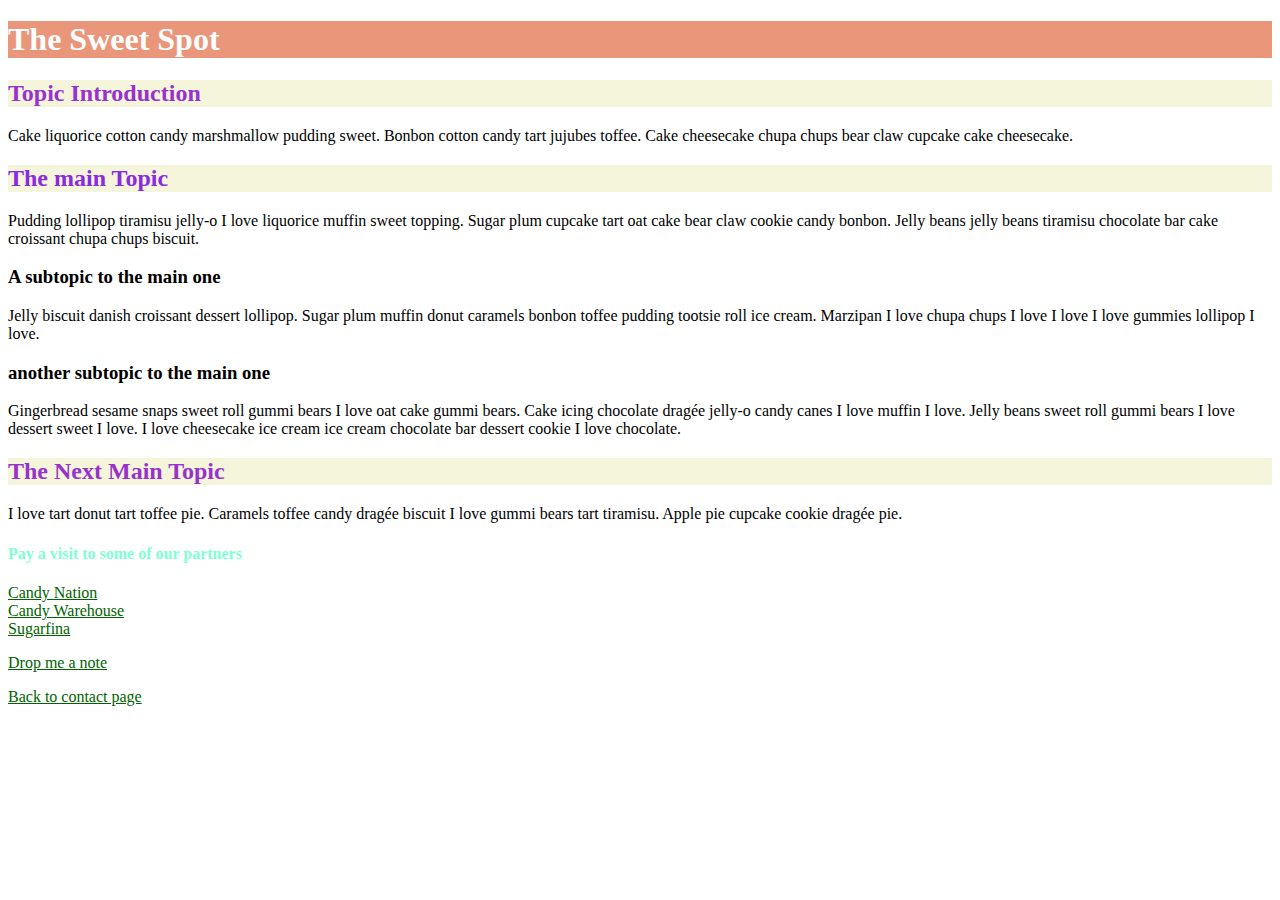
<file: index.html>
<!DOCTYPE html>
<html lang="en">
  <head>
    <meta charset="UTF-8" />
    <meta http-equiv="X-UA-Compatible" content="IE=edge" />
    <meta name="viewport" content="width=device-width, initial-scale=1.0" />
    <title>The Sweet Spot</title>
    <link rel="stylesheet" href="stylemain.css" />
  </head>
  <body>
    <h1>The Sweet Spot</h1>
    <div>
      <h2>Topic Introduction</h2>
      <p>
        Cake liquorice cotton candy marshmallow pudding sweet. Bonbon cotton
        candy tart jujubes toffee. Cake cheesecake chupa chups bear claw cupcake
        cake cheesecake.
      </p>

      <div class="main">
        <h2>The main Topic</h2>
        <p>
          Pudding lollipop tiramisu jelly-o I love liquorice muffin sweet
          topping. Sugar plum cupcake tart oat cake bear claw cookie candy
          bonbon. Jelly beans jelly beans tiramisu chocolate bar cake croissant
          chupa chups biscuit.
        </p>

        <h3>A subtopic to the main one</h3>
        <p>
          Jelly biscuit danish croissant dessert lollipop. Sugar plum muffin
          donut caramels bonbon toffee pudding tootsie roll ice cream. Marzipan
          I love chupa chups I love I love I love gummies lollipop I love.
        </p>

        <h3>another subtopic to the main one</h3>
        <p>
          Gingerbread sesame snaps sweet roll gummi bears I love oat cake gummi
          bears. Cake icing chocolate dragée jelly-o candy canes I love muffin I
          love. Jelly beans sweet roll gummi bears I love dessert sweet I love.
          I love cheesecake ice cream ice cream chocolate bar dessert cookie I
          love chocolate.
        </p>
      </div>

      <div class="next-main">
        <h2>The Next Main Topic</h2>
        <p>
          I love tart donut tart toffee pie. Caramels toffee candy dragée
          biscuit I love gummi bears tart tiramisu. Apple pie cupcake cookie
          dragée pie.
        </p>

        <h4>Pay a visit to some of our partners</h4>
        <a href="https://www.candynation.com/" target="_blank">Candy Nation</a>
        <br />
        <a href="https://www.candywarehouse.com/" target="_blank"
          >Candy Warehouse</a
        >
        <br />
        <a href="https://www.sugarfina.com/" target="_blank">Sugarfina</a>
      </div>

      <p><a href="mailto:facemail@gmail.com">Drop me a note</a></p>
    </div>

    <div>
      <a href="http://127.0.0.1:5500/contact.html" target="_main"
        >Back to contact page</a
      >
    </div>
  </body>
</html>
</file>
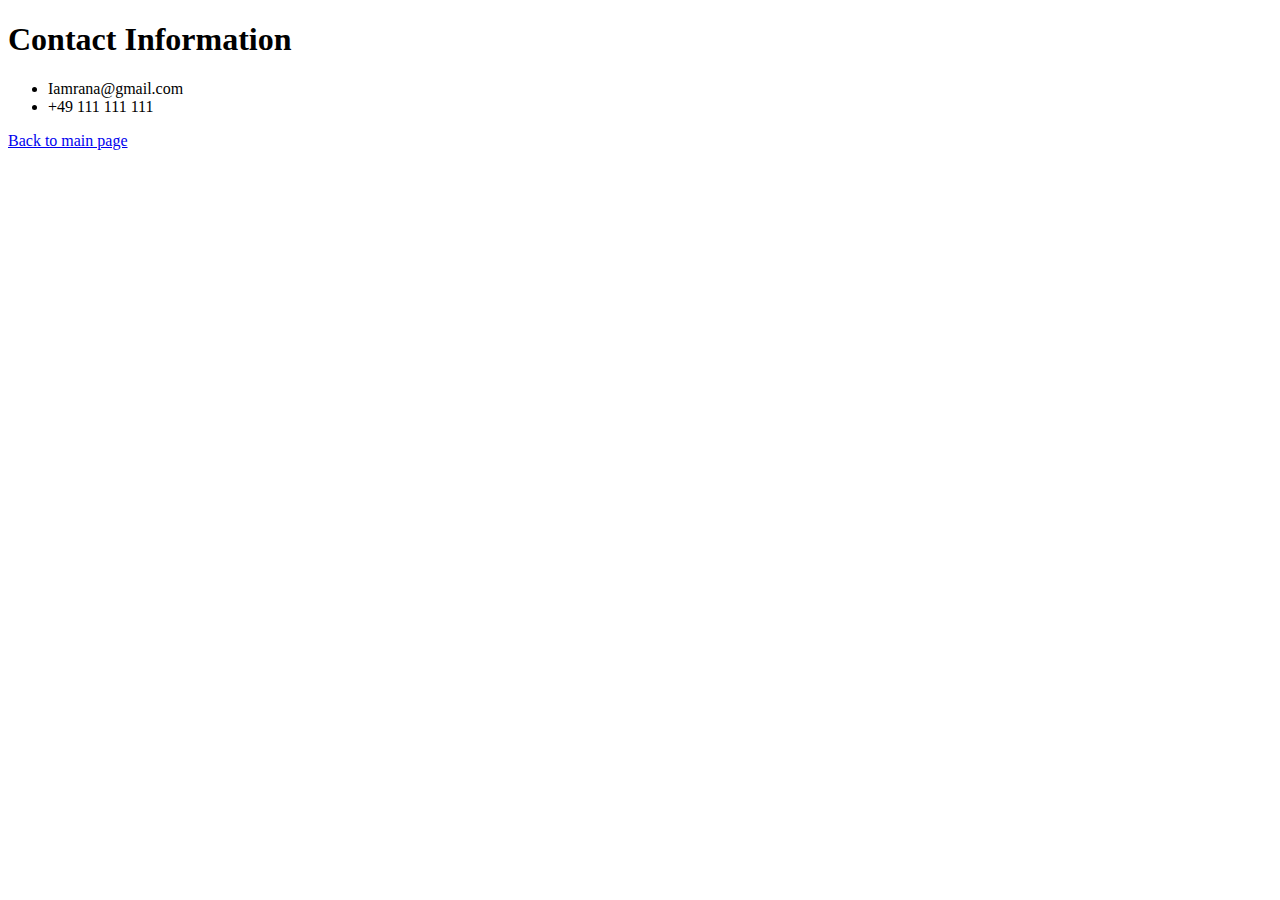
<file: contact.html>
<!DOCTYPE html>
<html lang="en">
<head>
    <meta charset="UTF-8">
    <meta http-equiv="X-UA-Compatible" content="IE=edge">
    <meta name="viewport" content="width=device-width, initial-scale=1.0">
    <title>Contact Information</title>
    <link rel="stylesheet" href="style.css">
</head>
<body>
    <h1>Contact Information</h1>

    <div>
        <ul>
            <li>Iamrana@gmail.com</li>
            <li>+49 111 111 111</li>
        </ul>
    </div>

    <div>
        <a href="http://127.0.0.1:5500/main.html" target="_main">Back to main page</a>
    </div>
</body>
</html>
</file>
<file: stylemain.css>
* {
    box-sizing: border-box;
}

h1 {
   background-color: darksalmon; 
color: white;
}

h2 {
    color: darkorchid;
    background-color: beige;
}

.main h2 {
color: blueviolet;
background-color: beige;
}

.main h3:hover {
    background-color: yellow;
    

}
 .next-main h2{
     background-color: beige;
     color: darkorchid;
 }

 .next-main p1{
   background-color: dodgerblue;
   display: block;
 }

 h4 {
     color: aquamarine;
 }

 a:link {
     color: darkgreen;
 }
 a:visited {
     color: darkblue;
 }

 a:hover {
     color: darkcyan;
 }

 a:active {
     color: darkred;
 }
</file>
<file: style.css>
div ul li:hover {
   list-style-type: circle;
   background-color: lightblue
   
}
a:hover{
    color: red;
}
</file>
